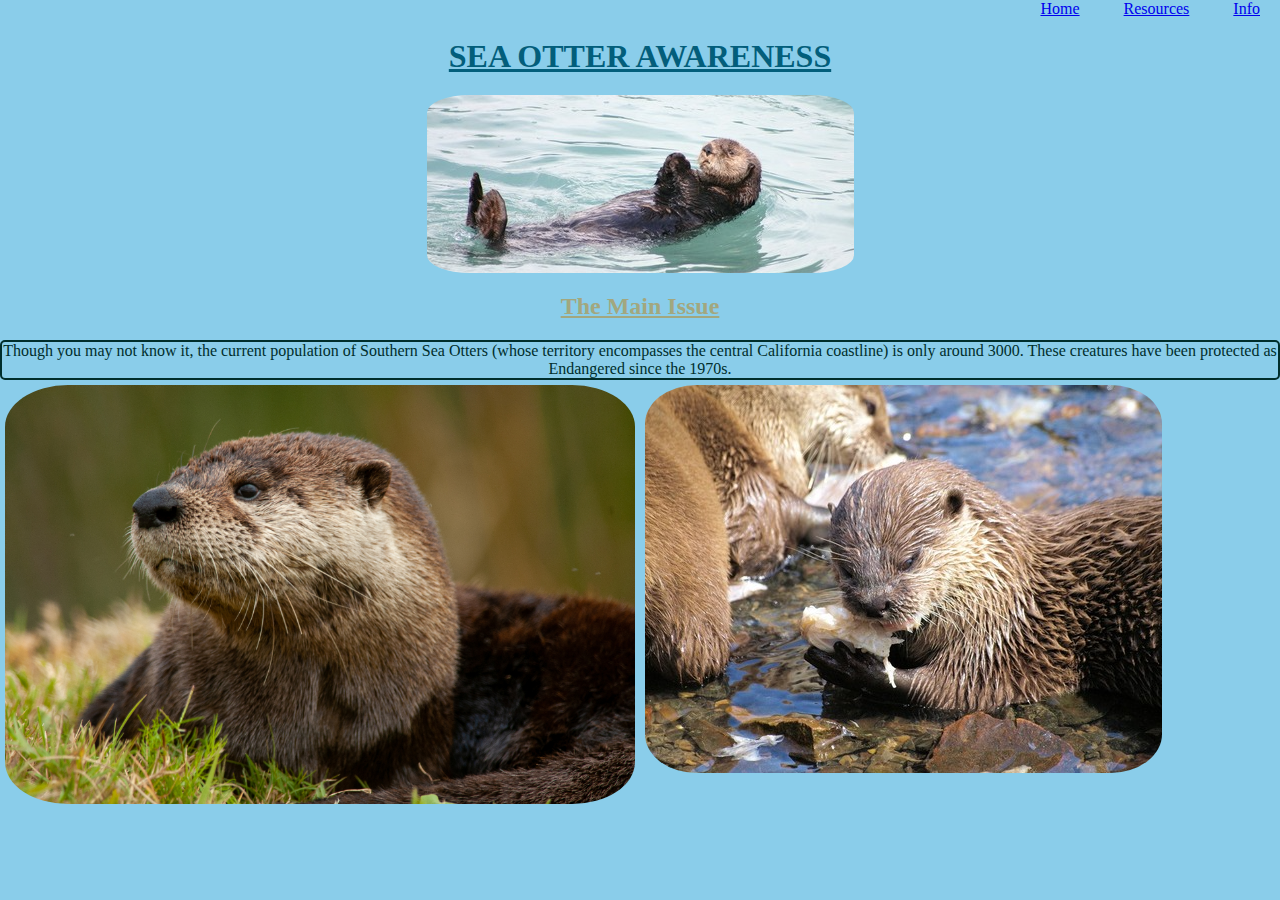
<file: index.html>
<!DOCTYPE html>
<html>
  <head>
    
    <title>Sea Otter Awareness</title>
    <meta charset="utf-8" />
	  <meta http-equiv="X-UA-Compatible" content="IE=edge" />
	  <meta name="viewport" content="width=device-width, initial-scale=1" />

	  <!-- link the webpage's stylesheet -->
	  <link rel="stylesheet" href="style.css" />

	  <!-- link the webpage's JavaScript file -->
	  <script src="script.js" defer></script>

  </head>
  
  <body>
    <div class="container">
      <ul>
        <li>
          <a href="index.html">Home</a>
        </li>
        <li>
          <a href="resources.html">Resources</a>
        </li>
        <li>
          <a href="info.html">Info</a>
        </li>
      </ul>
    </div>
    
    <h1>SEA OTTER AWARENESS</h1>

    <img src="header.png" class="headimg" alt="A picture of a sea otter in the ocean.">

    <h2>The Main Issue</h2>

    <p>Though you may not know it, the current population of Southern Sea Otters (whose territory encompasses the central California coastline) is only around 3000. These creatures have been protected as Endangered since the 1970s.</p>
    
    <div class="main">

      <div class="column">
        <img src="3.png" alt="A picture of a sea otter in the grass.">
      </div>
      <div class="column">
        <img src="2.png" alt="A picture of a sea otter eating a fish.">
      </div>

    </div>
    
  </body>
</html>
</file>
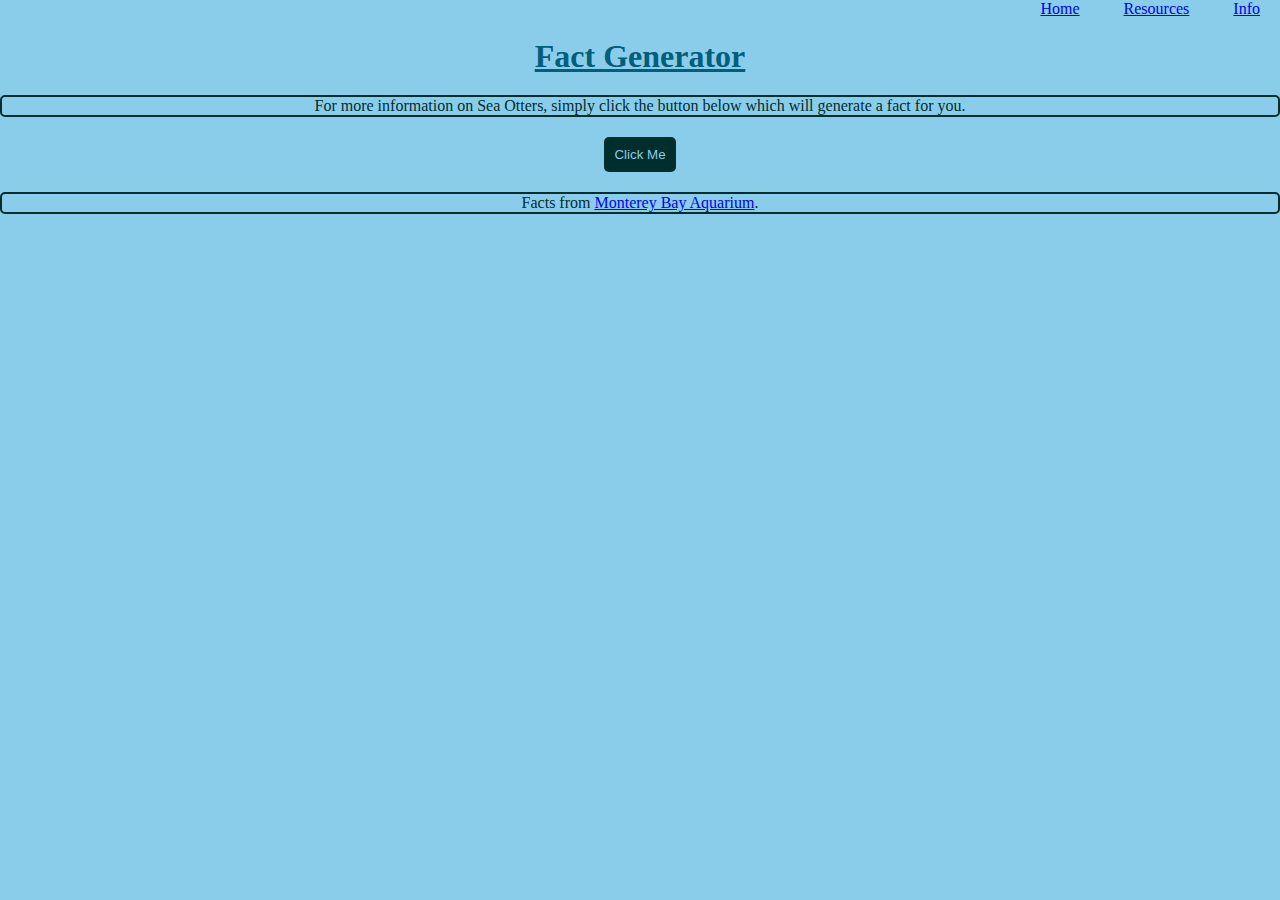
<file: info.html>
<!DOCTYPE html>
<html>
  <head>
    <!-- link the webpage's stylesheet -->
    <link rel="stylesheet" href="style.css" />

    <!-- link the webpage's JavaScript file -->
    <script src="script.js" defer></script>
  </head>
  
  <body>
    <div class="container">
      <ul>
        <li>
          <a href="index.html">Home</a>
        </li>
        <li>
          <a href="resources.html">Resources</a>
        </li>
        <li>
          <a href="info.html">Info</a>
        </li>
      </ul>
    </div>

    <h1>Fact Generator</h1>

    <div>
      <p>For more information on Sea Otters, simply click the button below which will generate a fact for you.</p>

      <button id="button">Click Me</button>

      <p>Facts from <a href="https://www.montereybayaquarium.org/animals/animals-a-to-z/sea-otter">Monterey Bay Aquarium</a>.</p>

    </div>

    <p id="fact" class="facts"></p>

  </body>
</html>
</file>
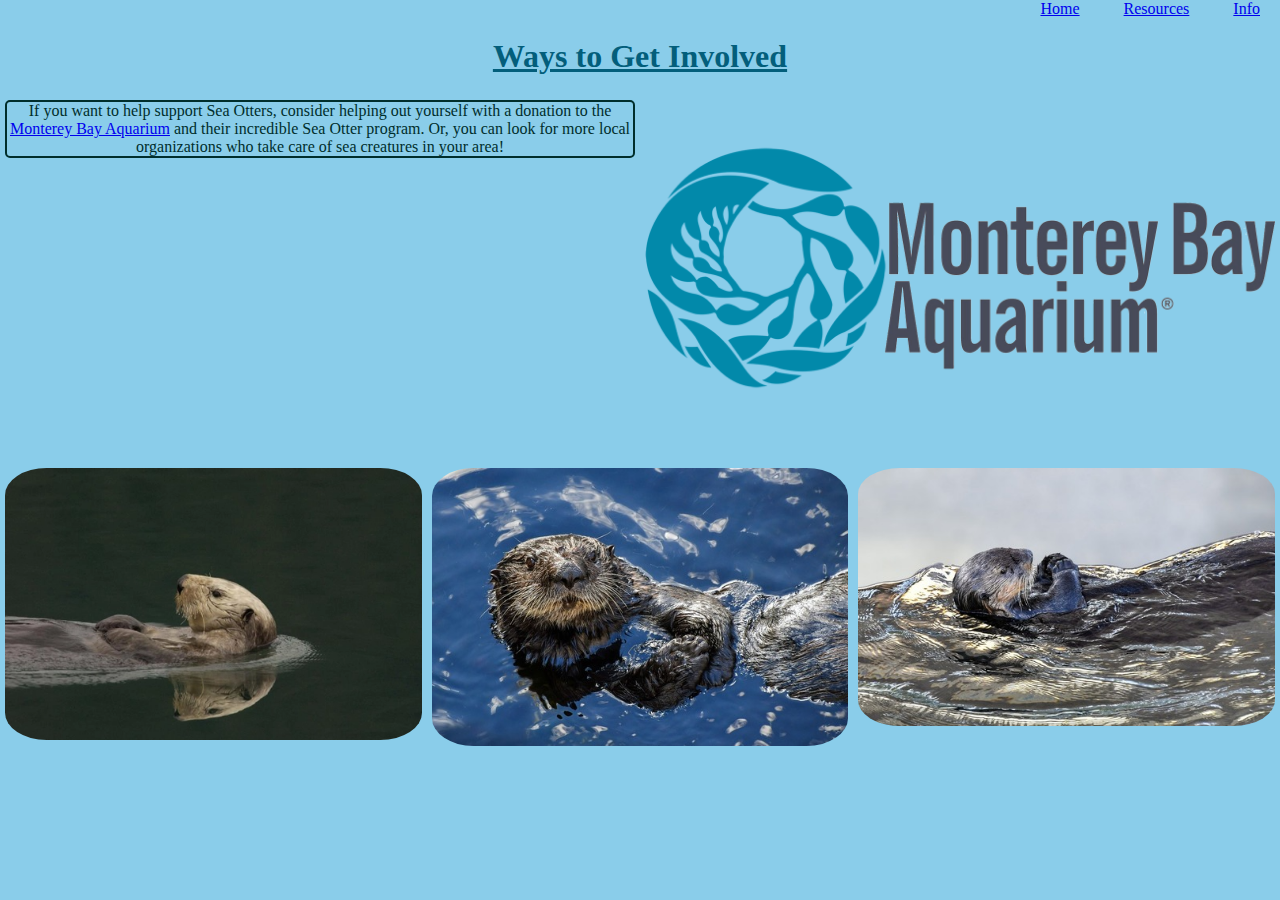
<file: resources.html>
<!DOCTYPE html>
<html>
  <head>
    <!-- link the webpage's stylesheet -->
    <link rel="stylesheet" href="style.css" />

    <!-- link the webpage's JavaScript file -->
    <script src="script.js" defer></script>
  </head>
  
  <body>
    <div class="container">
      <ul>
        <li>
          <a href="index.html">Home</a>
        </li>
        <li>
          <a href="resources.html">Resources</a>
        </li>
        <li>
          <a href="info.html">Info</a>
        </li>
      </ul>
    </div>

    <h1>Ways to Get Involved</h1>

    <div class="monterey">
      <div class="column">
        <p>If you want to help support Sea Otters, consider helping out yourself with a donation to the <a href="https://www.montereybayaquarium.org/join-give/ways-to-give/give">Monterey Bay Aquarium</a> and their incredible Sea Otter program. Or, you can look for more local organizations who take care of sea creatures in your area! </p>
      </div>
      <div class="column">
        <img src="donate.png" alt="A picture of the Monterey Bay Aquarium logo.">
      </div>
    </div>

    <div class="resources">
      <div class="column2">
        <img src="1.png" alt="A picture of a sea otter in the ocean.">
      </div>
      <div class="column2">
        <img src="4.png" alt="a picture of a sea otter in the ocean.">
      </div>
      <div class="column2">
        <img src="5.png" alt="A picture of a sea otter in the ocean.">
      </div>
    </div>


  </body>
</html>
</file>
<file: style.css>
/* STYLE SECTIONING TAGS */
* { /* Reset the space of the webpage */
   margin: 0px;
   padding: 0px;
}

body {
 background-color: #8ACDEA; 
}

/* STYLE TEXT */

h1 {
   color: #035E7B;
   padding-top: 20px;
   padding-bottom: 20px;
   text-decoration-line: underline;
   text-align: center;
}

h2 {
   text-align: center;
   color: #A2A77F;
   padding-top: 20px;
   padding-bottom: 20px;
   text-decoration-line: underline;
}

p {
   color: #002E2C;
   text-align: center;
   border-style: solid;
   border-width: 2px;
   border-radius: 5px;
}

p.facts{
   color: #002E2C;
   text-align: center;
   padding-top: 20px;
   padding-bottom: 20px;
   border-style: none;
   font-size: 20px;
}



/* STYLE IMAGES */

div.main {
   display: flex;
}

div.monterey {
   display: flex;
}

div.resources {
   display: flex;
}

div.column {
   flex: 50%;
   padding: 5px;
}

div.column2 {
   flex: 33.33%;
   padding: 5px;
}

img {
   border-radius: 10%;
   max-width: 100%;
}

img.headimg {
   max-width: 100%;
   height: auto;
   display: block;
   margin-left: auto;
   margin-right: auto;
}



/* STYLE NAV BAR */

div.container {
  text-align: right;
}

li {
   display: inline;
   padding-left: 20px;
   padding-right: 20px;
}



/* STYLE BUTTONS */

button {
   background-color: #002E2C;
   color: #8ACDEA;
   text-size: 20px;
   padding: 10px;
   border-radius: 5px;
   border-style: none;
   margin-top: 20px;
   margin-bottom: 20px;
   margin-left: auto;
   margin-right: auto;
   display: block;
}

/* ADD MORE! */
</file>
